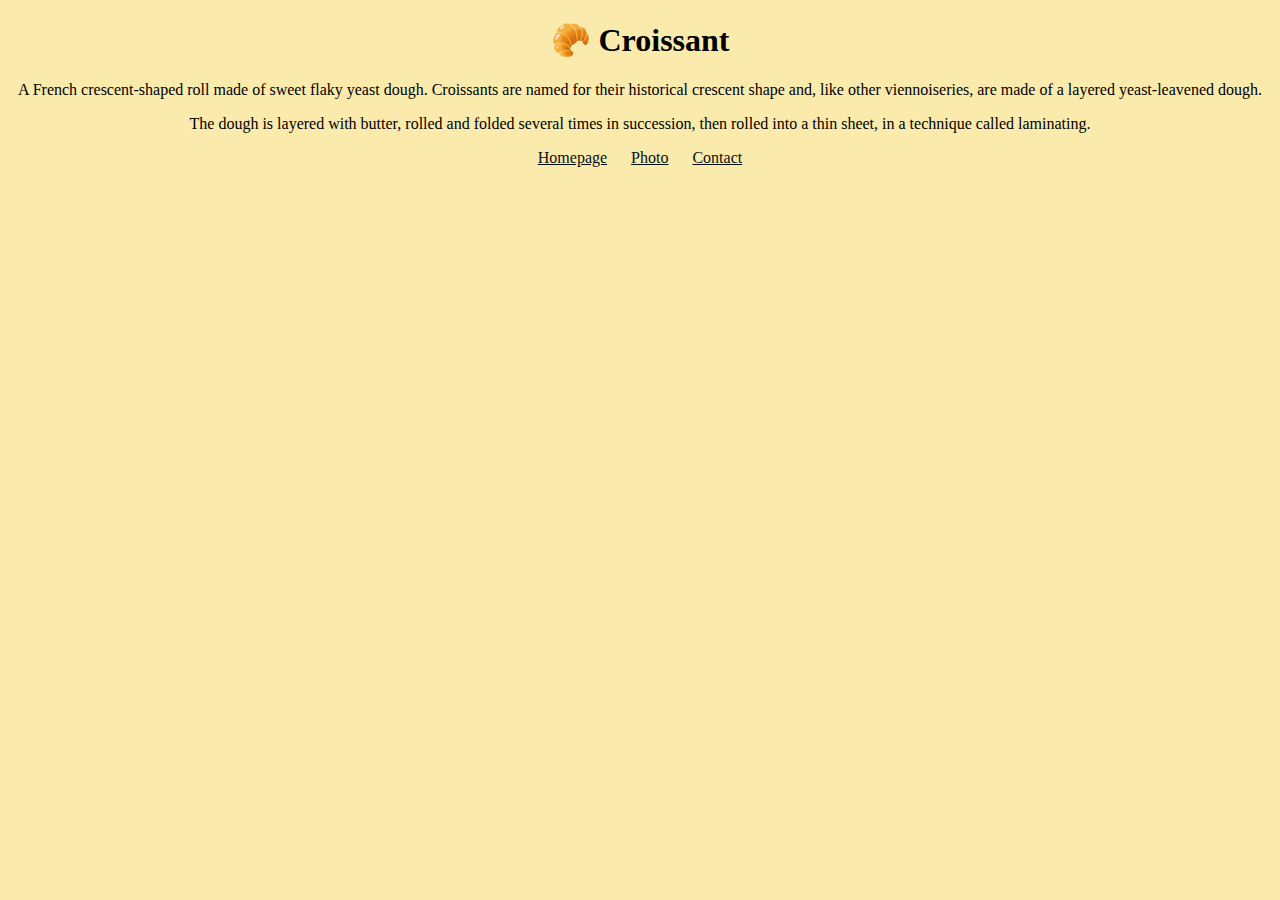
<file: index.html>
<!DOCTYPE html>
<html lang="en">
  <head>
    <meta charset="UTF-8" />
    <meta http-equiv="X-UA-Compatible" content="IE=edge" />
    <meta name="viewport" content="width=device-width, initial-scale=1.0" />
    <link rel="stylesheet" href="/styles/styles.css" />
    <title>The best croissant in Nieuwendijk - Croissant.com</title>
    <meta name="description" content="Taste the best croissant in town" />
  </head>
  <body>
    <h1>🥐 Croissant</h1>
    <p>
      A French crescent-shaped roll made of sweet flaky yeast dough. Croissants
      are named for their historical crescent shape and, like other
      viennoiseries, are made of a layered yeast-leavened dough.
    </p>
    <p>
      The dough is layered with butter, rolled and folded several times in
      succession, then rolled into a thin sheet, in a technique called
      laminating.
    </p>
    <footer>
      <a href="/">Homepage</a>
      <a href="/photo.html" title="Croissant photo">Photo</a>
      <a href="/contact.html" title="Contact Croissant.com">Contact</a>
    </footer>
  </body>
</html>
</file>
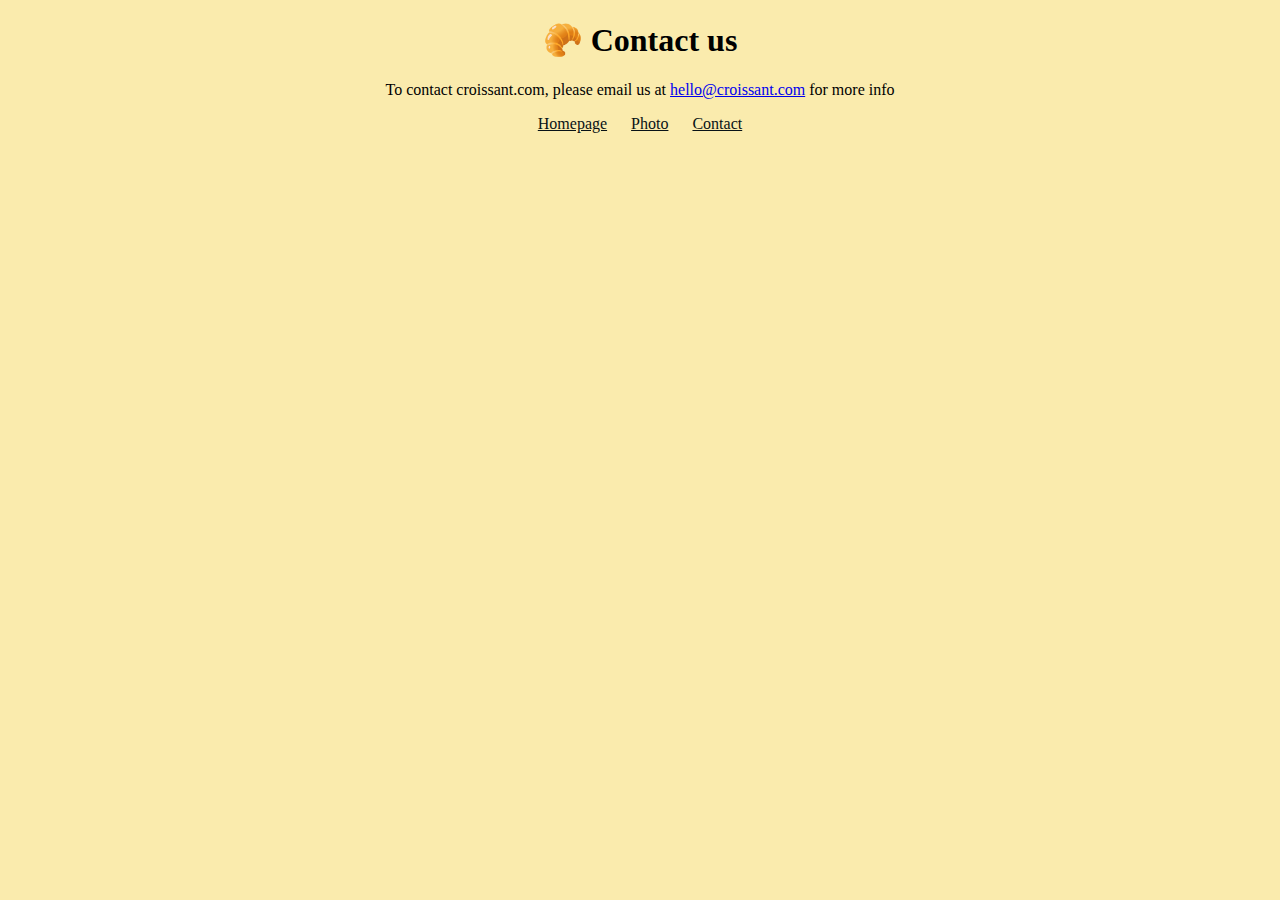
<file: contact.html>
<!DOCTYPE html>
<html lang="en">
  <head>
    <meta charset="UTF-8" />
    <meta http-equiv="X-UA-Compatible" content="IE=edge" />
    <meta name="viewport" content="width=device-width, initial-scale=1.0" />
    <link rel="stylesheet" href="/styles/styles.css" />
    <title>Contact us - Croissant.com</title>
    <meta
      name="description"
      content="Contact Croissant.com to learn more about our homemade croissants"
    />
  </head>
  <body>
    <h1>🥐 Contact us</h1>
    <p>
      To contact croissant.com, please email us at
      <a href="mailto:hello@croissant.com">hello@croissant.com</a> for more info
    </p>
    <footer>
      <a href="/">Homepage</a>
      <a href="/photo.html" title="Croissant photo">Photo</a>
      <a href="/contact.html" title="Contact Croissant.com">Contact</a>
    </footer>
  </body>
</html>
</file>
<file: styles/styles.css>
body {
  background: #faebad;
}

h1,
p {
  text-align: center;
}

.croissant-photo {
  max-width: 100%;
  border-radius: 10px;
  display: block;
  margin: 30px auto;
}

footer {
  text-align: center;
}

footer a {
  margin: 0 10px;
  color: #081216;
}
</file>
